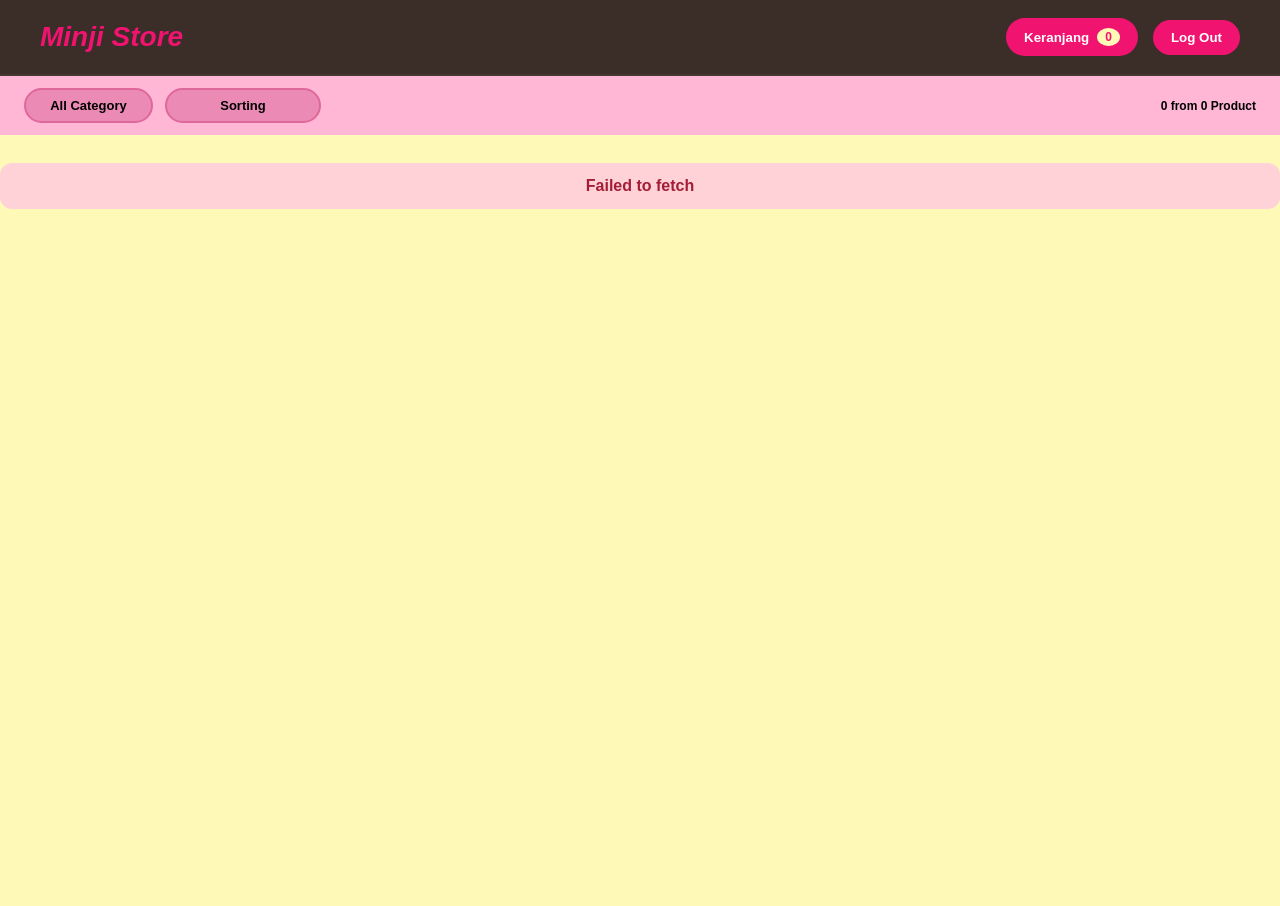
<file: index.html>
<!DOCTYPE html>
<html lang="id">

<head>
    <meta charset="UTF-8">
    <meta name="viewport" content="width=device-width, initial-scale=1.0">
    <title>Minji Store - Mini Shopee</title>
    <link rel="stylesheet" href="style.css">
    <script src="javascript/catalog.js" defer></script>
    <script src="javascript/shopping.js" defer></script>
</head>

<body>
    <header class="navbar">
        <div class="logo">Minji Store</div>
        <div class="nav-right">
            <button id="cartBtn" class="cart-btn">
                 Keranjang <span id="cartBadge" class="badge">0</span>
            </button>
            <button id="logoutBtn" class="logout-btn">Log Out</button>
        </div>
    </header>

    <main class="catalog-container">
        <section class="controls-bar">
            <div class="filters">
                <select id="categorySelect" class="control-select">
                    <option value="all">All Category</option>
                </select>

                <select id="sortSelect" class="control-select">
                    <option value="default">Sorting</option>
                    <option value="price-asc">Harga: Termurah</option>
                    <option value="price-desc">Harga: Termahal</option>
                    <option value="rating-desc">Rating: Tertinggi</option>
                </select>

                <input type="text" id="searchInput" placeholder="Cari produk..." class="control-input">
            </div>

            <div class="product-count">
                <span id="productCounter">0 from 0 Product</span>
            </div>
        </section>

        <div id="catalogLoading" class="status loading" style="display: none;">Memuat produk...</div>
        <div id="catalogError" class="status error" style="display: none;"></div>
        <section id="productGrid" class="product-grid">
        </section>

        <div class="load-more-container">
                <button id="loadMoreBtn" type="button" hidden>
                      Load More
                </button>
        </div>
    </main>

    <div id="productModal" class="modal-overlay" style="display: none;">
        <div class="modal-content">
            <button id="closeModalBtn" class="close-btn" type="button">&times;</button>
            <div id="modalBody" class="modal-body"></div>
        </div>
    </div>

    <div id="cartModal" class="modal-overlay" style="display: none;">
        <div class="modal-content cart-modal-content">
            <button id="closeCartBtn" class="close-btn" type="button">&times;</button>
            <h2 class="cart-title">Keranjang Belanja</h2>
            <div id="cartItemsList" class="cart-items-list">
            </div>
            <div class="cart-footer">
                <div class="cart-total">Total: <span id="cartTotalAmount">Rp0</span></div>
                <button id="checkoutBtn" class="add-cart-btn">Checkout</button>
            </div>
        </div>
    </div>
</body>

</html>
</file>
<file: style.css>
* {
  box-sizing: border-box;
  margin: 0;
  padding: 0;
}

body {
  min-height: 100vh;
  font-family: Arial, Helvetica, sans-serif;
  color: #ff0b70;
  background: repeating-linear-gradient(
    90deg,
    #3b2d28 0,
    #3b2d28 52px,
    #463630 52px,
    #463630 104px
  );
}

.loginpage {
  min-height: 100vh;
  display: flex;
  flex-direction: column;
  align-items: center;
  padding: 90px 24px 50px;
}

.login {
  text-align: center;
  margin-bottom: 52px;
}

.login-title {
  font-size: 42px;
  color: #FFF9B7;
  font-style: italic;
  font-weight: 800;
}

.login p {
  margin-top: 10px;
  font-size: 26px;
  color: #F11370;
}

.logincard {
  width: 100%;
  max-width: 500px;
  padding: 48px 50px 58px;
  border-radius: 30px;
  background: #FFF9B7;
}

.logincard label {
  display: block;
  margin: 0 0 12px;
  font-size: 20px;
  font-weight: 700;
  color: #F11370;
}

.logincard input {
  width: 100%;
  height: 60px;
  margin-bottom: 24px;
  padding: 0 20px;
  border: 2px solid #DD85AA;
  border-radius: 16px;
  outline: none;
  background: #FFB7D5;
  font-size: 20px;
  color: #4b2929;
}

.logincard button[type="submit"] {
  width: 100%;
  height: 65px;
  border: 0;
  border-radius: 16px;
  background: #F11370;
  color: #FFB7D5;
  font-size: 26px;
  font-weight: 800;
  cursor: pointer;
}

.logincard button[type="submit"]:hover {
  filter: brightness(0.94);
}

.status {
  margin-top: 18px;
  padding: 14px 16px;
  border-radius: 12px;
  text-align: center;
  font-weight: 700;
}

.status.loading {
  color: #8a1450;
  background: #ffd8e8;
}

.status.error {
  color: #a51d35;
  background: #ffd2d8;
}

.navbar {
  display: flex;
  justify-content: space-between;
  align-items: center;
  background-color: #3b2d28;
  padding: 18px 40px;
  border-bottom: 2px solid #463630;
}

.navbar .logo {
  font-size: 28px;
  font-weight: 800;
  font-style: italic;
  color: #F11370;
}

.nav-right {
  display: flex;
  align-items: center;
  gap: 15px;
}


.cart-btn, .logout-btn {
  background-color: #F11370;
  color: #FFF;
  border: none;
  padding: 10px 18px;
  border-radius: 20px;
  font-weight: bold;
  cursor: pointer;
  display: flex;
  align-items: center;
  gap: 8px;
}

.badge {
  background-color: #FFF9B7;
  color: #F11370;
  border-radius: 50%;
  padding: 2px 8px;
  font-size: 12px;
}

.catalog-container {
  width: 100%;
  min-height: calc(100vh - 70px);
  margin: 0;
  padding: 0 0 40px 0;
  background-color: #FFF9B7; 
  border-radius: 0;
  font-family: -apple-system, BlinkMacSystemFont, "Segoe UI", Roboto, sans-serif;
}

.controls-bar {
  display: flex;
  justify-content: space-between;
  align-items: center;
  background-color: #ffb7d5; 
  padding: 12px 24px;
  border-radius: 0;
  margin-bottom: 28px;
}

.filters {
  display: flex;
  align-items: center;
  gap: 12px;
}

.control-input {
  display: none; 
}

.control-select {
  appearance: none; 
  -webkit-appearance: none;
  -moz-appearance: none;
  background-color: #ec8ab6;
  color: #000000;
  border: 2px solid #df689a; 
  border-radius: 20px; 
  padding: 8px 24px;
  font-size: 13px;
  font-weight: 600;
  outline: none;
  cursor: pointer;
  text-align: center;
}

.control-select option {
  background-color: #ffffff;
  color: #3b2d28;
}

.product-count {
  color: #000000;
  font-weight: 600;
  font-size: 12px;
  margin-left: auto;
}
.product-grid { 
  display: flex;
  flex-wrap: wrap;
  justify-content: center; 
  gap: 20px;
  padding: 40px 20px;
  max-width: 1100px; 
  margin: 0 auto; 
}
.product-card {
  width: 175px; 
  background-color: #f8bbd0;
  border-radius: 20px;
  padding: 12px;
  display: flex;
  flex-direction: column;
  align-items: center;
  justify-content: space-between;
  text-align: left;
  box-shadow: 0 4px 10px rgba(0, 0, 0, 0.05);
  box-sizing: border-box;
}

.product-card img {
  width: 100%;
  height: 155px;
  object-fit: contain;
  background-color: #ffffff;
  border: 2px solid #f8bbd0;
  border-radius: 14px;
  margin-bottom: 8px;
  padding: 6px;
  box-sizing: border-box;
}

.product-card h3 {
  width: 100%;
  font-size: 10px;
  color: #3b2d28;
  margin-bottom: 6px;
  height: 24px;
  line-height: 1.2;
  overflow: hidden;
  font-weight: 700;
  display: -webkit-box;
  -webkit-line-clamp: 2;
  -webkit-box-orient: vertical;
}

.product-card .price-rating {
  width: 100%;
  display: flex;
  align-items: center;
  justify-content: space-between; 
  padding: 0 4px;
  margin-bottom: 6px;
  font-size: 10px;
  color: #000000;
  box-sizing: border-box;
}

.product-card .rating-text {
  color: #FFF9B7; 
  font-size: 10px;
  font-weight: 600;
}

.add-cart-btn {
  background-color: #e91e63;
  color: #FFF9B7;
  border: none;
  padding: 6px 0;
  border-radius: 25px;
  font-size: 10px;
  cursor: pointer;
  width: 100%;
}

.add-cart-btn:hover {
  background-color: #c2185b;
}

.modal-overlay {
  position: fixed;
  top: 0;
  left: 0;
  width: 100vw;
  height: 100vh;
  background: rgba(0, 0, 0, 0.5); 
  display: flex;
  align-items: center;
  justify-content: center;
  z-index: 1000;
}

.modal-overlay .modal-content {
  background-color: #f8bbd0;
  padding: 36px 32px;
  border-radius: 24px;
  max-width: 820px;
  width: 90%;
  max-height: 88vh;
  overflow: visible;
  position: relative;
  box-shadow: 0 10px 25px rgba(0, 0, 0, 0.2);
  box-sizing: border-box;
}

.close-btn {
  position: absolute;
  top: 10px;
  right: 14px;
  background: transparent;
  border: none;
  font-size: 18px;
  font-weight: bold;
  cursor: pointer;
  color: #3b2d28;
  z-index: 1010;
}

.modal-detail-container {
  display: flex;
  flex-direction: row; 
  gap: 28px;
  align-items: stretch;
}

.modal-left {
  flex: 1;
  background-color: #ffffff;
  border-radius: 12px;
  border: 1px solid #f8bbd0;
  display: flex;
  align-items: center;
  justify-content: center;
  padding: 12px;
}

.modal-img {
  width: 100%;
  max-height: 280px;
  object-fit: contain;
}

.modal-right {
  flex: 1.2;
  display: flex;
  flex-direction: column;
  justify-content: flex-start;
  text-align: left;
}

.modal-badge-category {
  align-self: flex-start;
  font-size: 9px;
  background-color: #f8bbd0;
  color: #ad1457;
  padding: 2px 10px;
  border-radius: 10px;
  text-transform: capitalize;
  margin-bottom: 6px;
  font-weight: 600;
}

.modal-title {
  font-size: 20px;
  font-weight: 800;
  color: #3b2d28;
  margin-bottom: 8px;
  line-height: 1.25;
}

.modal-tags {
  display: flex;
  gap: 10px;
  margin-bottom: 14px;
}

.modal-tag {
  font-size: 11px;
  color: #FFF9B7;
  background: transparent;
}

.modal-price-rating {
  display: flex;
  align-items: center;
  gap: 12px;
  margin-bottom: 16px;
}

.modal-price {
  font-size: 24px;
  font-weight: 800;
  color: #3b2d28;
}

.modal-rating {
  font-size: 13px;
  color: #FFF9B7;
  font-weight: 700;
}

.modal-description-box h3 {
  font-size: 14px;
  font-weight: 800;
  color: #3b2d28;
  margin-bottom: 6px;
}

.modal-description-box p {
  font-size: 12px;
  color: #000000;
  line-height: 1.45;
  margin-bottom: 20px;
}

.modal-right .add-cart-btn.modal-cart-btn {
  margin-top: auto;
  background-color: #f11370;
  color: #ffffff;
  padding: 10px 0;
  border-radius: 20px;
  font-weight: 700;
  font-size: 11px;
}

.modal-cart-btn {
  margin-top: auto;
  background-color: #f11370;
  color: #ffffff;
  padding: 10px 0;
  border-radius: 20px;
  font-weight: 700;
  font-size: 11px;
}

.cart-item {
  display: flex;
  justify-content: space-between;
  align-items: center;
  gap: 15px;
  padding: 12px 0;
  border-bottom: 1px solid #dd85aa;
}

.cart-controls {
  display: flex;
  align-items: center;
  gap: 8px;
}

.cart-controls button {
  border: none;
  border-radius: 6px;
  padding: 6px 10px;
  background: #f11370;
  color: #ffffff;
  cursor: pointer;
}

.load-more-container {
  display: flex;
  justify-content: center;
  padding: 20px;
}

#loadMoreBtn {
  padding: 12px 30px;
  background-color: #f11370;
  color: white;
  border: none;
  border-radius: 20px;
  font-weight: bold;
  cursor: pointer;
}
</file>
